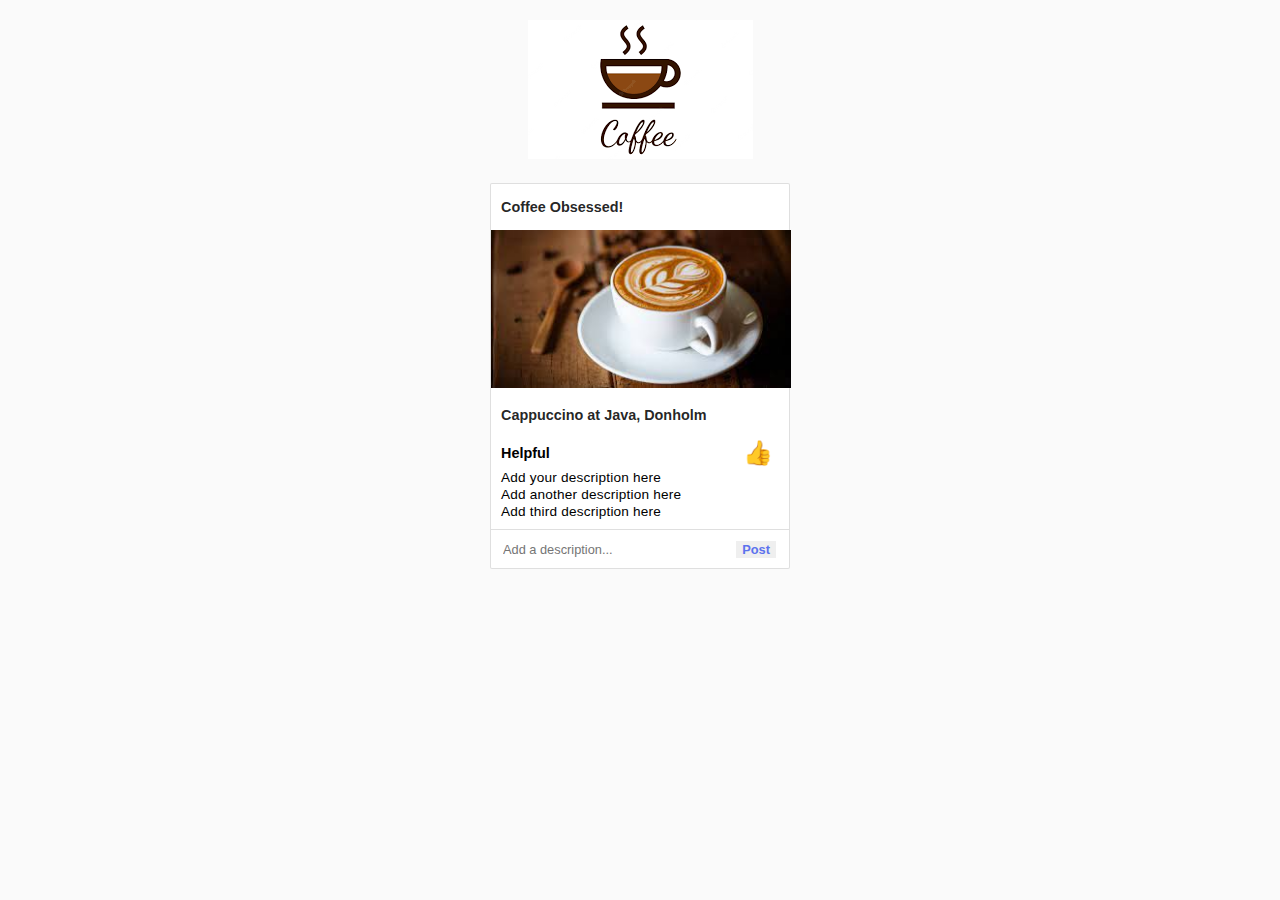
<file: index.html>
<!DOCTYPE html>
<html>
  <head>
    <meta charset="utf-8" />
    <title>Drink my coffee</title>
    <link rel="stylesheet" type="text/css" href="index.css" />
    <script defer type="text/javascript" src="src/index.js"></script>
  </head>
  <body>
    <!-- logo -->
    <img class="logo" src="app/assets/coffee-logo.png" />

    <!-- image card -->
    <div class="image-container">
      <div class="image-card">
        <h2 id="card-title" class="title">Coffee Obsessed!</h2>
        <img id="card-image" class="image" src="./app/assets/coffee.jpg" alt="Title of image goes here too" />
        <h2 id="card-title" class="title">Cappuccino at Java, Donholm</h2>
        
        <div class="helpful-section">
          <span id="helpful-count" class="helpful">Helpful</span>
          <button id="helpful-button" class="helpful-button">👍</button>
        </div>
        <ol id="description-list" class="description">
            <li>Add your description here</li>
            <li>Add another description here</li>   
            <li>Add third description here</li>
        </ol>
        <form id="description-form" class="description-form">
          <input
            class="description-input"
            type="text"
            name="description"
            id="description"
            placeholder="Add a description..."
          />
          <button class="description-button" type="submit">Post</button>
        </form>
      </div>
    </div>
  </body>
</html>
</file>
<file: index.css>
*{
    margin: 0;
    font-family: Arial, Helvetica, sans-serif;
    box-sizing: border-box;
  }
  
  body {
    padding: 20px;
    text-align: center;
    background-color: #fafafa;
  }
  
  .logo {
    margin-bottom: 20px;
  }
  
  .image-container {
    width: 100%;
    display: flex;
    justify-content: center;
  }
  
  .image-card {
    width: 300px;
    border: 1px solid #00000020;
    border-radius: 2px;
    text-align: left;
    background-color: white;
  }
  
  .image {
    width: 300px;
  }
  
  .title {
    text-align: left;
    padding: 15px 10px;
    font-size: 0.9rem;
    font-weight: 600;
    color: #000000dd;
  }
  
  .helpful-section {
    display: flex;
    justify-content: space-between;
    align-items: center;
    padding: 0 10px;
  }
  
  .helpful {
    font-size: 0.9rem;
    font-weight: 600;
  }
  
  .helpful-button {
    color: rgb(255, 127, 80);
    font-size: 1.5rem;
    border: none;
    background: none;
    transition: color 300ms;
    cursor: pointer;
  }
  
  .helpful-button:hover {
    color: rgb(241, 71, 19);
  }
  
  .helpful-button:active {
    color: rgb(253, 159, 124);
  }
  
  .helpful-button:focus {
    outline: none;
  }
  
  .description {
    list-style-type: none;
    margin-left: 0;
    padding-left: 10px;
    font-size: 0.85rem;
  }
  
  .description li {
    margin: 2px 0;
    letter-spacing: 0.2px;
  }
  
  .description-form {
    width: 100%;
    border-top: 1px solid #00000020;
    padding: 10px;
    margin-top: 10px;
  }
  
  .description-input {
    width: 83%;
    border: none;
    font-size: 0.8rem;
  }
  
  .description-input:focus {
    outline: none;
  }
  
  .description-button {
    border: none;
    font-size: 0.8rem;
    font-weight: 600;
    color: rgb(92, 114, 238);
    cursor: pointer;
    transition: color 300ms;
  }
  
  .description-button:hover {
    color: rgb(37, 68, 245);
  }
  
  .description-button:active {
    color: rgb(127, 146, 250);
  }
  
  .description-button:focus {
    outline: none;
  }
</file>
